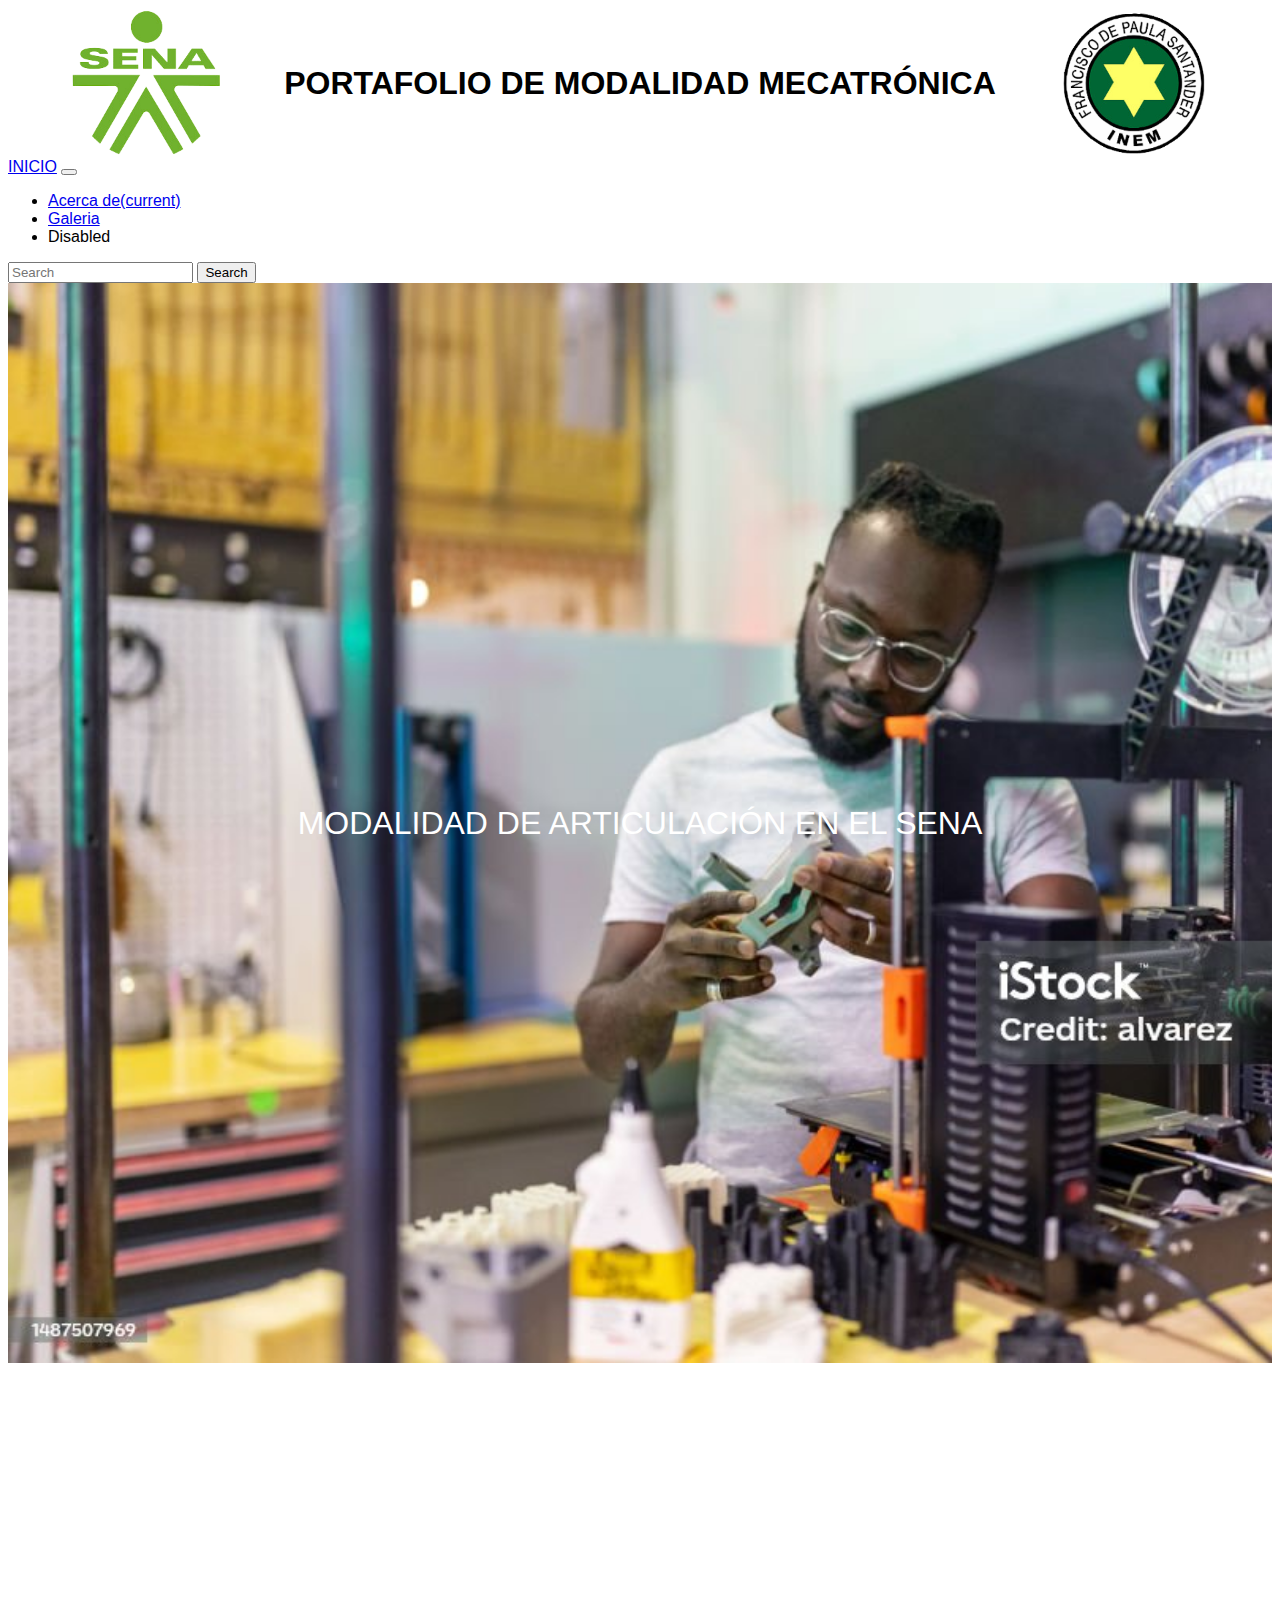
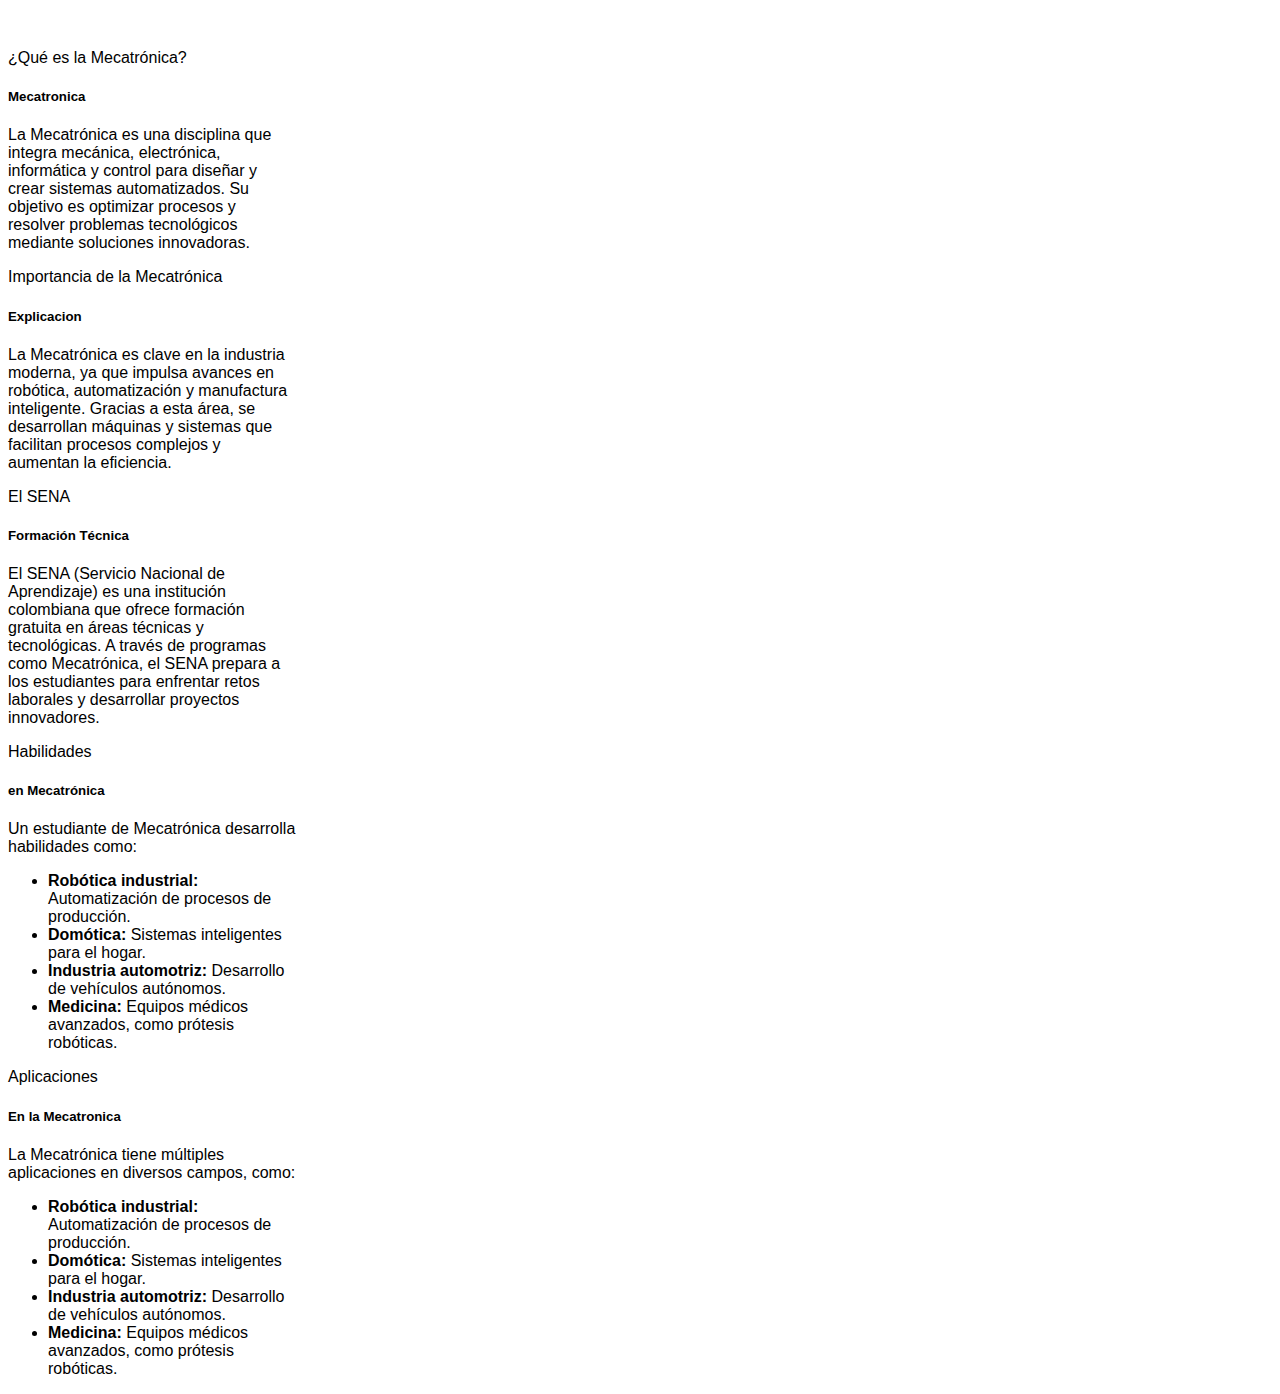
<file: Portafolio_20/Portafolio_20/Index.html>
<!--Obed Mateo Mendez Castaño-->  

<!doctype html>
<html lang="en">
  <head>
    <!-- Required meta tags -->
    <meta charset="utf-8">
    <meta name="viewport" content="width=device-width, initial-scale=1, shrink-to-fit=no">

    <!-- Bootstrap CSS -->
    <link rel="stylesheet" href="https://cdn.jsdelivr.net/npm/bootstrap@4.6.2/dist/css/bootstrap.min.css" integrity="sha384-xOolHFLEh07PJGoPkLv1IbcEPTNtaed2xpHsD9ESMhqIYd0nLMwNLD69Npy4HI+N" crossorigin="anonymous">
    <link rel="stylesheet" href="./Style.css">
    <title>Obed Mendez Portafolio 2025</title>
  </head>
  <body>
    <header>
        <div id="contenedor_cabecera">
            <img class="logo" src="./img/LOGO SENA.png" alt="LOGO SENA">
            <h1 id="titulo">PORTAFOLIO DE MODALIDAD MECATRÓNICA</h1>
            <img class="logo" src="./img/LOGO INEM.png" alt="LOGO INEM">
         </Div>

           <div id="NOTAS">
              <nav class="navbar navbar-expand-lg navbar-light bg-light">
                <a class="navbar-brand" href="./Index.html">INICIO</a>
                <button class="navbar-toggler" type="button" data-toggle="collapse" data-target="#navbarSupportedContent" aria-controls="navbarSupportedContent" aria-expanded="false" aria-label="Toggle navigation">
                  <span class="navbar-toggler-icon"></span>
                </button>
              
                <div class="collapse navbar-collapse" id="navbarSupportedContent">
                  <ul class="navbar-nav mr-auto">
                    <li class="nav-item active">
                      <a class="nav-link" href="./AcercaDe.html">Acerca de<span class="sr-only">(current)</span></a>
                    </li>
                    <li class="nav-item">
                      <a class="nav-link" href="./Galeria.html">Galeria</a>
                    </li>
                    <li class="nav-item">
                      <a class="nav-link disabled">Disabled</a>
                    </li>
                  </ul>
                  <form class="form-inline my-2 my-lg-0">
                    <input class="form-control mr-sm-2" type="search" placeholder="Search" aria-label="Search">
                    <button class="btn btn-outline-success my-2 my-sm-0" type="submit">Search</button>
                  </form>
                </div>
              </nav>
           </div>


        <div id="contenedor_banner">
            <p id="descripcion">MODALIDAD DE ARTICULACIÓN EN EL SENA</p>
            
        </div>
    </header>
    <main>
        <section>
            <div id="descripcion"> 
                <p>
                    Actualmente curso la modalidad de Mecatrónica, una especialidad que combina mecánica, electrónica y automatización para resolver problemas tecnológicos y desarrollar proyectos innovadores. Gracias al apoyo y la formación complementaria del SENA, he adquirido conocimientos prácticos en robótica, programación y control de sistemas. Esta experiencia no solo fortalece mis habilidades técnicas, sino que también me prepara para afrontar desafíos reales en el mundo de la tecnología y la industria.
                </p>

            </div>
        </section>
        <div id="tarjetas">
            <div class="card border-primary mb-3" style="max-width: 18rem;">
                <div class="card-header">¿Qué es la Mecatrónica?</div>
                <div class="card-body text-primary">
                  <h5 class="card-title">Mecatronica</h5>
                  <p class="card-text">La Mecatrónica es una disciplina que integra mecánica, electrónica, informática y control para diseñar y crear sistemas automatizados. Su objetivo es optimizar procesos y resolver problemas tecnológicos mediante soluciones innovadoras.</p>
                </div>
              </div>
              <div class="card border-secondary mb-3" style="max-width: 18rem;">
                <div class="card-header">Importancia de la Mecatrónica</div>
                <div class="card-body text-secondary">
                  <h5 class="card-title">Explicacion</h5>
                  <p class="card-text">La Mecatrónica es clave en la industria moderna, ya que impulsa avances en robótica, automatización y manufactura inteligente. Gracias a esta área, se desarrollan máquinas y sistemas que facilitan procesos complejos y aumentan la eficiencia.</p>
                </div>
              </div>
              <div class="card border-success mb-3" style="max-width: 18rem;">
                <div class="card-header">El SENA</div>
                <div class="card-body text-success">
                  <h5 class="card-title">Formación Técnica</h5>
                  <p class="card-text">El SENA (Servicio Nacional de Aprendizaje) es una institución colombiana que ofrece formación gratuita en áreas técnicas y tecnológicas. A través de programas como Mecatrónica, el SENA prepara a los estudiantes para enfrentar retos laborales y desarrollar proyectos innovadores.</p>
                </div>
              </div>
              <div class="card border-danger mb-3" style="max-width: 18rem;">
                <div class="card-header">Habilidades</div>
                <div class="card-body text-danger">
                  <h5 class="card-title">en Mecatrónica</h5>
                  <p class="card-text">Un estudiante de Mecatrónica desarrolla habilidades como: 
                   <ul>
                        <li><strong>Robótica industrial:</strong> Automatización de procesos de producción.</li>
                        <li><strong>Domótica:</strong> Sistemas inteligentes para el hogar.</li>
                        <li><strong>Industria automotriz:</strong> Desarrollo de vehículos autónomos.</li>
                        <li><strong>Medicina:</strong> Equipos médicos avanzados, como prótesis robóticas.</li>
                   </ul>
                  </p>
                </div>
              </div>
              <div class="card border-warning mb-3" style="max-width: 18rem;">
                <div class="card-header">Aplicaciones</div>
                <div class="card-body text-warning">
                  <h5 class="card-title">En la Mecatronica</h5>
                  <p class="card-text">La Mecatrónica tiene múltiples aplicaciones en diversos campos, como:
                     <ul>
                        <li><strong>Robótica industrial:</strong> Automatización de procesos de producción.</li>
                        <li><strong>Domótica:</strong> Sistemas inteligentes para el hogar.</li>
                        <li><strong>Industria automotriz:</strong> Desarrollo de vehículos autónomos.</li>
                        <li><strong>Medicina:</strong> Equipos médicos avanzados, como prótesis robóticas.</li>
                     </ul>
                  </p>
             </div>
         </div>           
     </div>
 </main>

    <!-- Optional JavaScript; choose one of the two! -->

    <!-- Option 1: jQuery and Bootstrap Bundle (includes Popper) -->
    <script src="https://cdn.jsdelivr.net/npm/jquery@3.5.1/dist/jquery.slim.min.js" integrity="sha384-DfXdz2htPH0lsSSs5nCTpuj/zy4C+OGpamoFVy38MVBnE+IbbVYUew+OrCXaRkfj" crossorigin="anonymous"></script>
    <script src="https://cdn.jsdelivr.net/npm/bootstrap@4.6.2/dist/js/bootstrap.bundle.min.js" integrity="sha384-Fy6S3B9q64WdZWQUiU+q4/2Lc9npb8tCaSX9FK7E8HnRr0Jz8D6OP9dO5Vg3Q9ct" crossorigin="anonymous"></script>

    <!-- Option 2: Separate Popper and Bootstrap JS -->
    <!--
    <script src="https://cdn.jsdelivr.net/npm/jquery@3.5.1/dist/jquery.slim.min.js" integrity="sha384-DfXdz2htPH0lsSSs5nCTpuj/zy4C+OGpamoFVy38MVBnE+IbbVYUew+OrCXaRkfj" crossorigin="anonymous"></script>
    <script src="https://cdn.jsdelivr.net/npm/popper.js@1.16.1/dist/umd/popper.min.js" integrity="sha384-9/reFTGAW83EW2RDu2S0VKaIzap3H66lZH81PoYlFhbGU+6BZp6G7niu735Sk7lN" crossorigin="anonymous"></script>
    <script src="https://cdn.jsdelivr.net/npm/bootstrap@4.6.2/dist/js/bootstrap.min.js" integrity="sha384-+sLIOodYLS7CIrQpBjl+C7nPvqq+FbNUBDunl/OZv93DB7Ln/533i8e/mZXLi/P+" crossorigin="anonymous"></script>
    -->
  </body>
</html>

<!--Obed Mateo Mendez Castaño-->
</file>
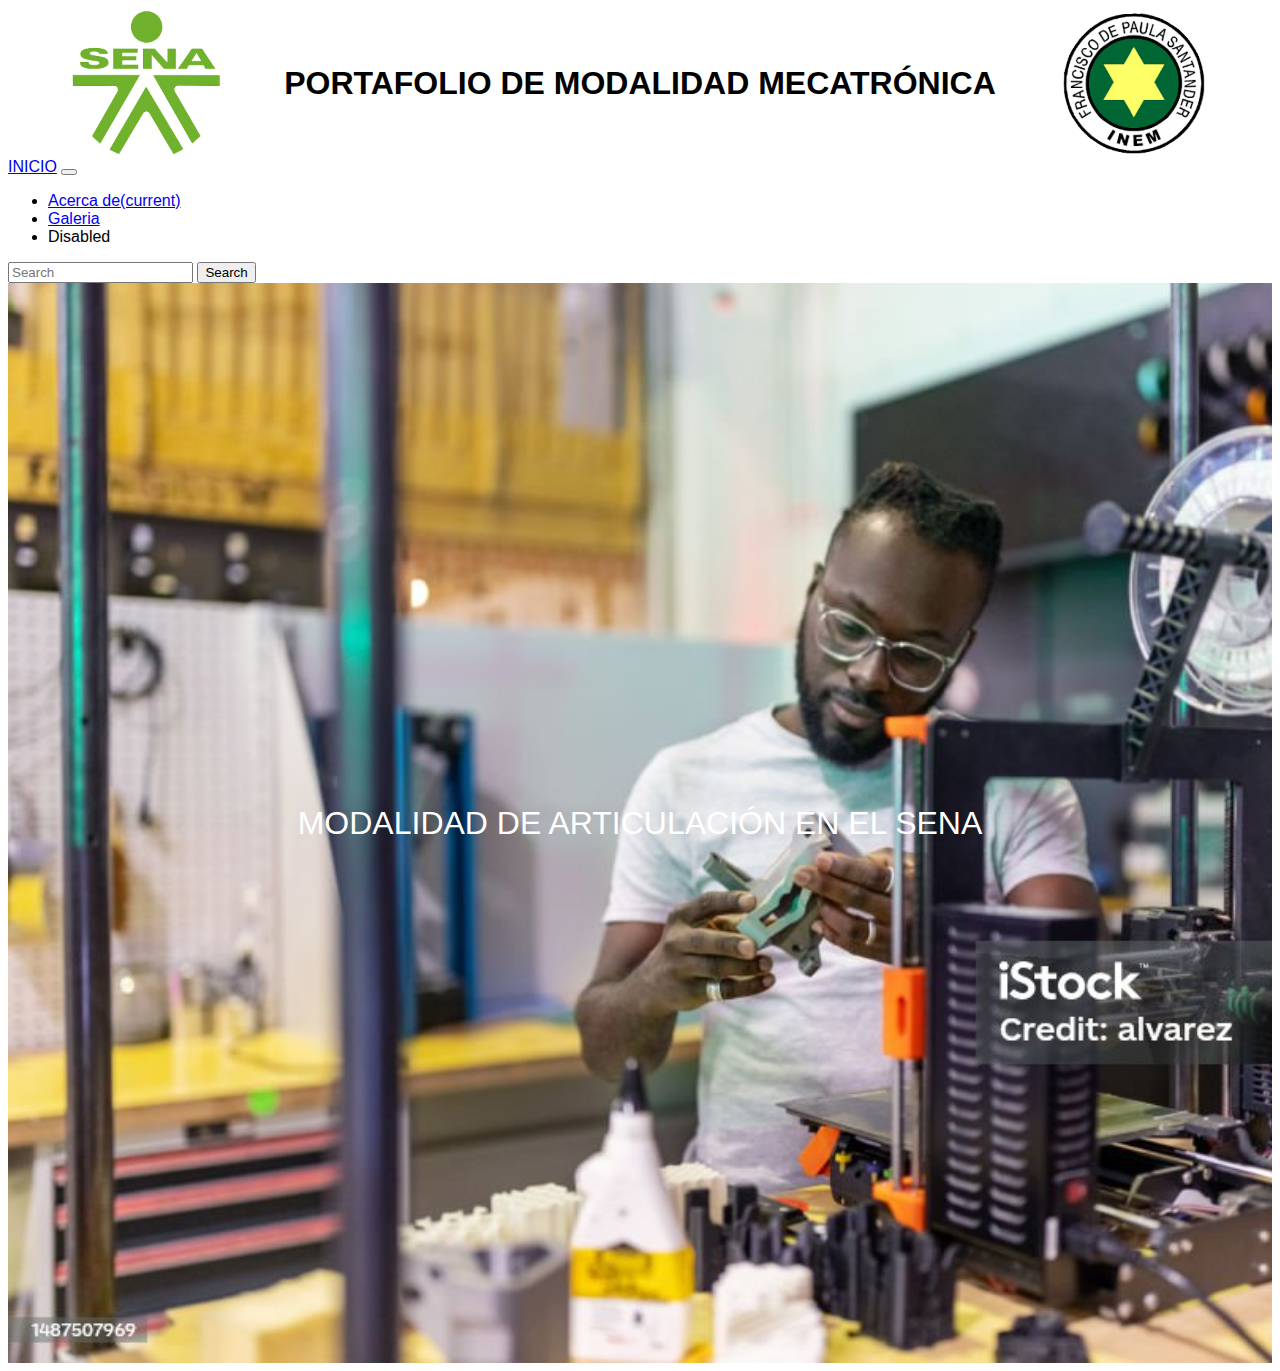
<file: Portafolio_20/Portafolio_20/AcercaDe.html>
<!doctype html>
<html lang="en">
  <head>
    <!-- Required meta tags -->
    <meta charset="utf-8">
    <meta name="viewport" content="width=device-width, initial-scale=1, shrink-to-fit=no">

    <!-- Bootstrap CSS -->
    <link rel="stylesheet" href="https://cdn.jsdelivr.net/npm/bootstrap@4.6.2/dist/css/bootstrap.min.css" integrity="sha384-xOolHFLEh07PJGoPkLv1IbcEPTNtaed2xpHsD9ESMhqIYd0nLMwNLD69Npy4HI+N" crossorigin="anonymous">
    <link rel="stylesheet" href="./Style.css">
    <title>Obed Mendez Portafolio 2025</title>
  </head>
  <body>
    <header>
        <div id="contenedor_cabecera">
            <img class="logo" src="./img/LOGO SENA.png" alt="LOGO SENA">
            <h1 id="titulo">PORTAFOLIO DE MODALIDAD MECATRÓNICA</h1>
            <img class="logo" src="./img/LOGO INEM.png" alt="LOGO INEM">
         </Div>

           <div id="NOTAS">
              <nav class="navbar navbar-expand-lg navbar-light bg-light">
                <a class="navbar-brand" href="./Index.html">INICIO</a>
                <button class="navbar-toggler" type="button" data-toggle="collapse" data-target="#navbarSupportedContent" aria-controls="navbarSupportedContent" aria-expanded="false" aria-label="Toggle navigation">
                  <span class="navbar-toggler-icon"></span>
                </button>
              
                <div class="collapse navbar-collapse" id="navbarSupportedContent">
                  <ul class="navbar-nav mr-auto">
                    <li class="nav-item active">
                      <a class="nav-link" href="./AcercaDe.html">Acerca de<span class="sr-only">(current)</span></a>
                    </li>
                    <li class="nav-item">
                      <a class="nav-link" href="./Galeria.html">Galeria</a>
                    </li>
                    <li class="nav-item">
                      <a class="nav-link disabled">Disabled</a>
                    </li>
                  </ul>
                  <form class="form-inline my-2 my-lg-0">
                    <input class="form-control mr-sm-2" type="search" placeholder="Search" aria-label="Search">
                    <button class="btn btn-outline-success my-2 my-sm-0" type="submit">Search</button>
                  </form>
                </div>
              </nav>
           </div>


        <div id="contenedor_banner">
            <p id="descripcion">MODALIDAD DE ARTICULACIÓN EN EL SENA</p>
            
        </div>
</file>
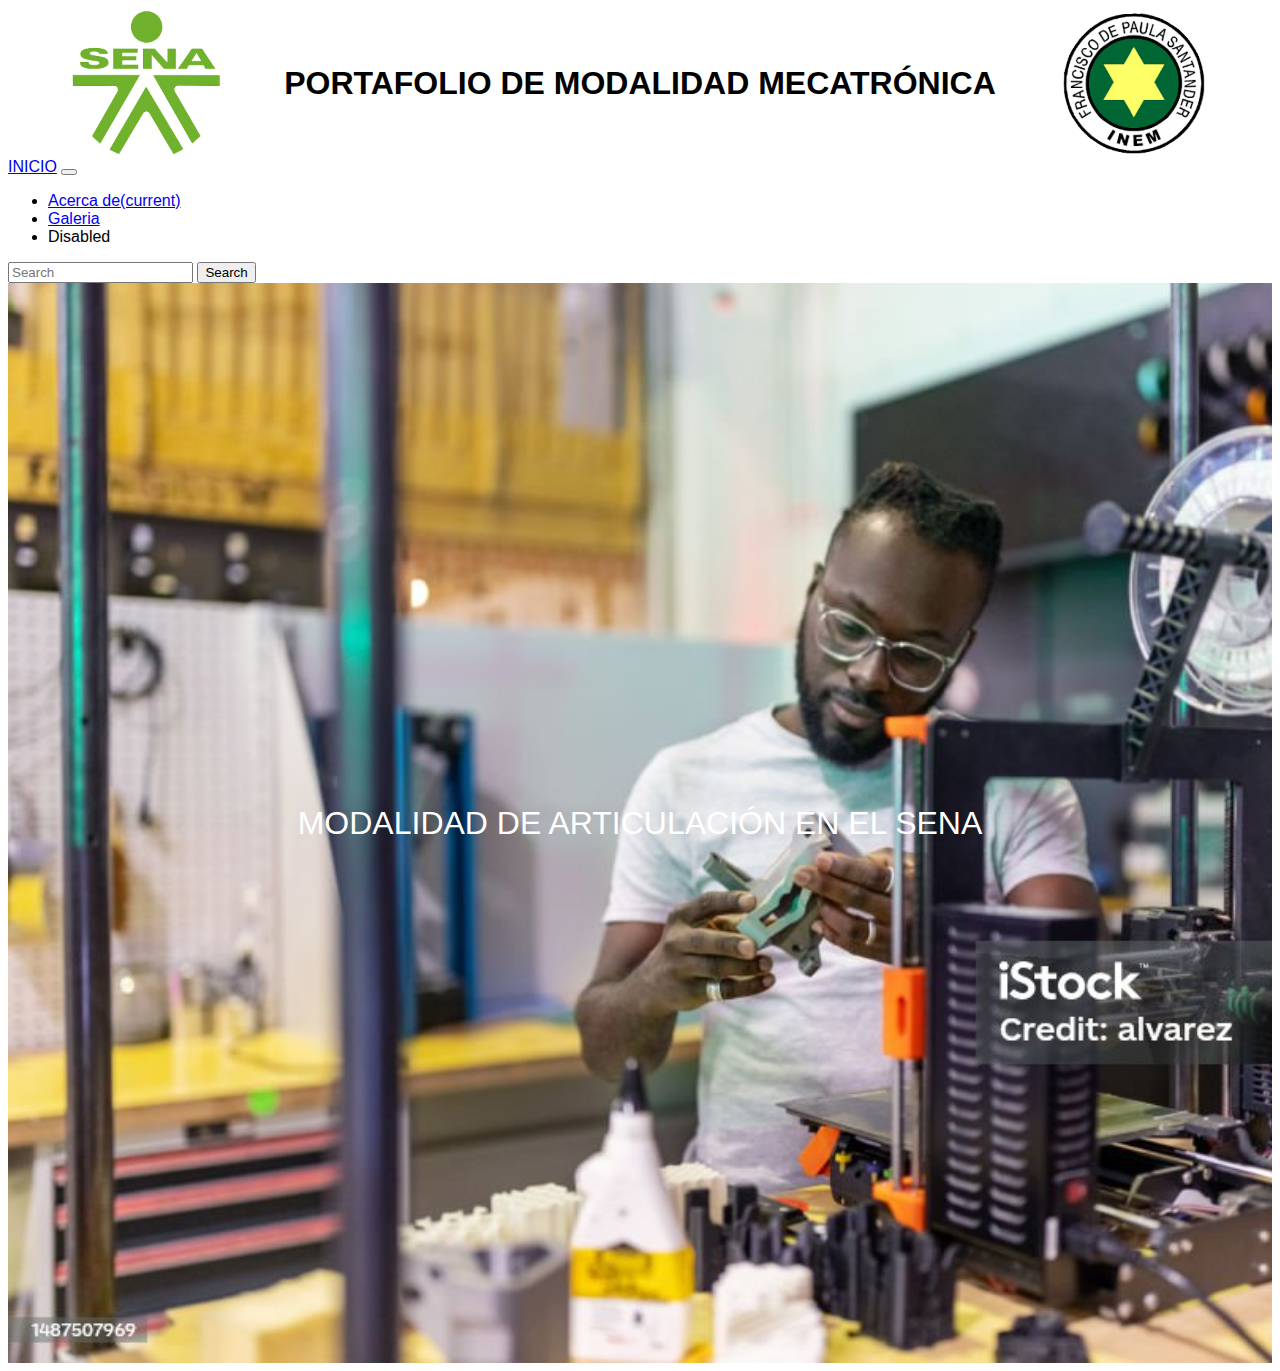
<file: Portafolio_20/Portafolio_20/Galeria.html>
<!doctype html>
<html lang="en">
  <head>
    <!-- Required meta tags -->
    <meta charset="utf-8">
    <meta name="viewport" content="width=device-width, initial-scale=1, shrink-to-fit=no">

    <!-- Bootstrap CSS -->
    <link rel="stylesheet" href="https://cdn.jsdelivr.net/npm/bootstrap@4.6.2/dist/css/bootstrap.min.css" integrity="sha384-xOolHFLEh07PJGoPkLv1IbcEPTNtaed2xpHsD9ESMhqIYd0nLMwNLD69Npy4HI+N" crossorigin="anonymous">
    <link rel="stylesheet" href="./Style.css">
    <title>Obed Mendez Portafolio 2025</title>
  </head>
  <body>
    <header>
        <div id="contenedor_cabecera">
            <img class="logo" src="./img/LOGO SENA.png" alt="LOGO SENA">
            <h1 id="titulo">PORTAFOLIO DE MODALIDAD MECATRÓNICA</h1>
            <img class="logo" src="./img/LOGO INEM.png" alt="LOGO INEM">
         </Div>

           <div id="NOTAS">
              <nav class="navbar navbar-expand-lg navbar-light bg-light">
                <a class="navbar-brand" href="./Index.html">INICIO</a>
                <button class="navbar-toggler" type="button" data-toggle="collapse" data-target="#navbarSupportedContent" aria-controls="navbarSupportedContent" aria-expanded="false" aria-label="Toggle navigation">
                  <span class="navbar-toggler-icon"></span>
                </button>
              
                <div class="collapse navbar-collapse" id="navbarSupportedContent">
                  <ul class="navbar-nav mr-auto">
                    <li class="nav-item active">
                      <a class="nav-link" href="./AcercaDe.html">Acerca de<span class="sr-only">(current)</span></a>
                    </li>
                    <li class="nav-item">
                      <a class="nav-link" href="./Galeria">Galeria</a>
                    </li>
                    <li class="nav-item">
                      <a class="nav-link disabled">Disabled</a>
                    </li>
                  </ul>
                  <form class="form-inline my-2 my-lg-0">
                    <input class="form-control mr-sm-2" type="search" placeholder="Search" aria-label="Search">
                    <button class="btn btn-outline-success my-2 my-sm-0" type="submit">Search</button>
                  </form>
                </div>
              </nav>
           </div>


        <div id="contenedor_banner">
            <p id="descripcion">MODALIDAD DE ARTICULACIÓN EN EL SENA</p>
            
        </div>
</file>
<file: Portafolio_20/Portafolio_20/Style.css>
:root{
    font-family: Arial, Helvetica, sans-serif;
}

.logo{
    width: 150px;
}

#contenedor_cabecera{
    width: 100%;
    display: flex;
    justify-content: space-evenly;
    align-items: center;
}
#contenedor_banner{
    display: flex;
    justify-content: center;
    align-items: center;
    background-image: url(./img/banner.jpg);
    background-size: cover;
    background-repeat: no-repeat;
    height: 1080px;
}
#descripcion{
    font-size: xx-large;
    color: #fff;
}
</file>
